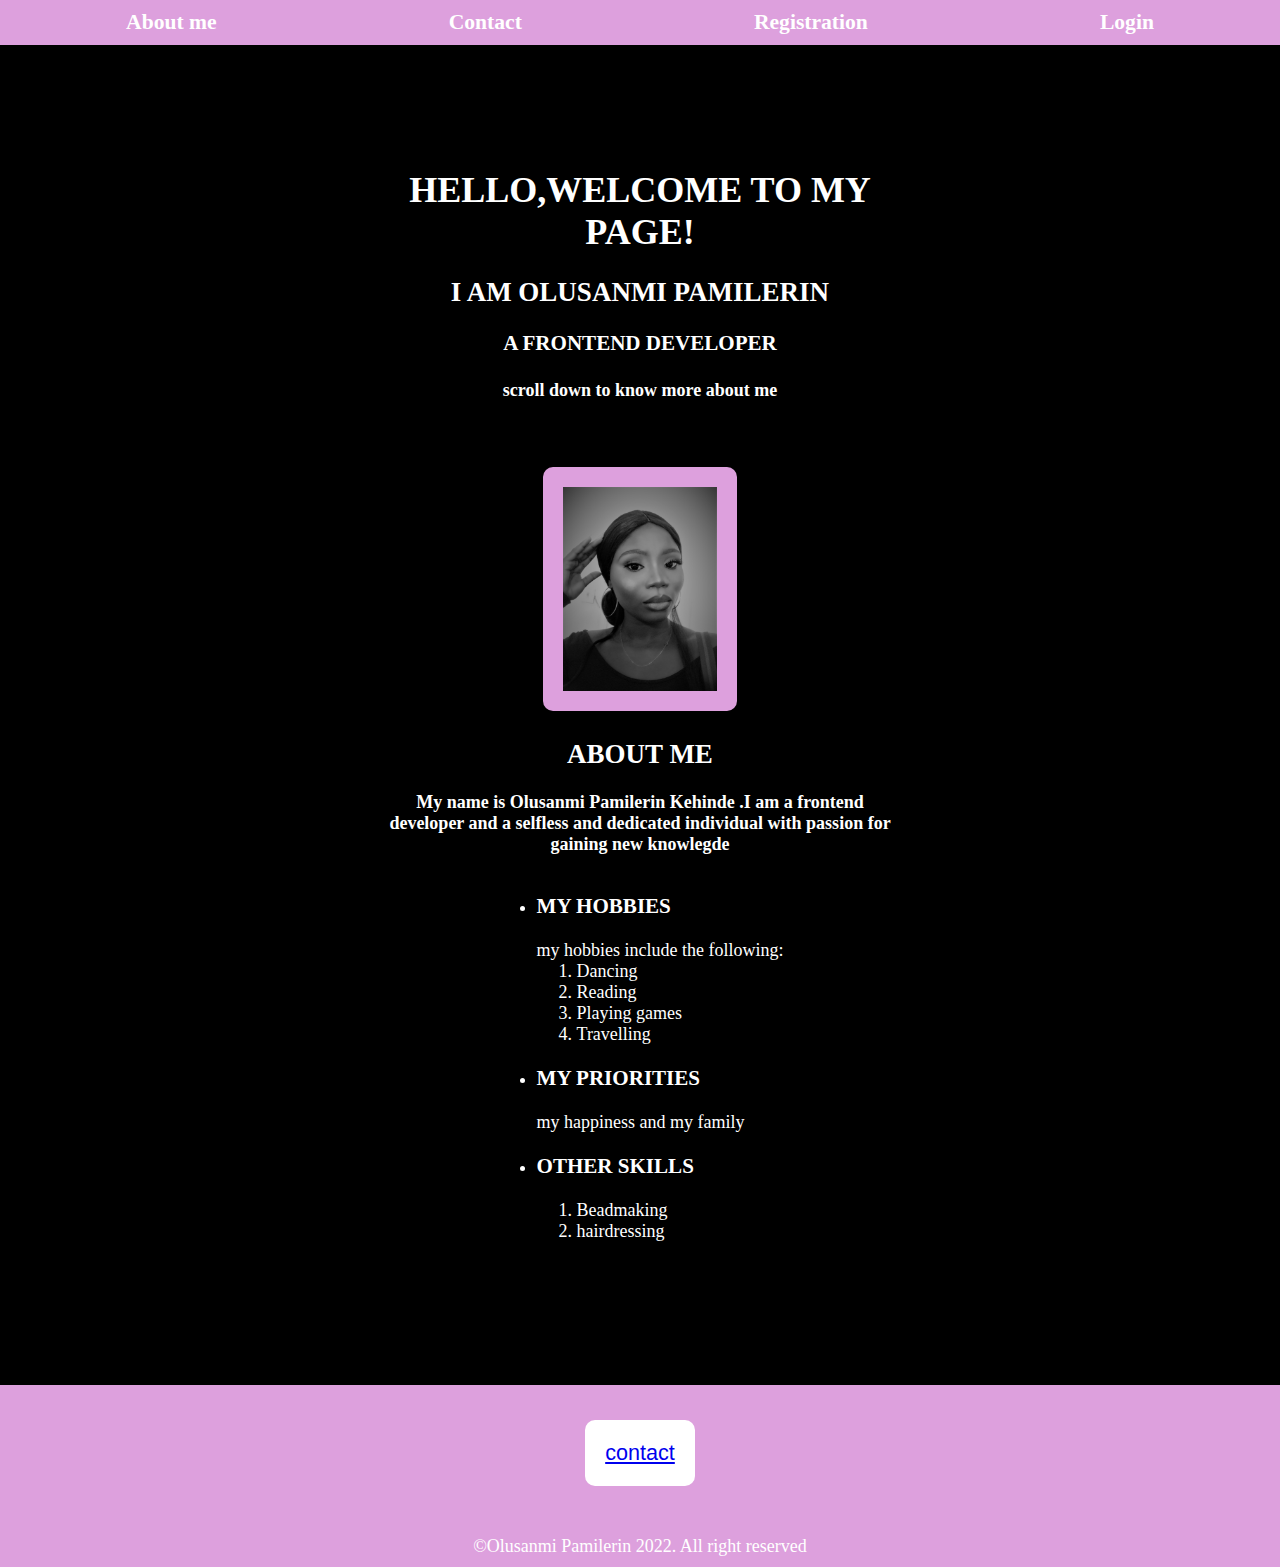
<file: index.html>
<!DOCTYPE html>
<html lang="en">
<head>
    <meta charset="UTF-8">
    <meta http-equiv="X-UA-Compatible" content="IE=edge">
    <meta name="viewport" content="width=device-width, initial-scale=1.0">
    <title>Homepage</title>
    <link rel="stylesheet" href="style.css">
</head>
<body>
    <header>
        <nav>
            <a href="#">About me</a>
            <a href="contact.html" target="_blank">Contact</a>
            <a href="registration.html">Registration</a>
            <a href="login.html">Login</a>
        </nav>
    </header>

    <main>
        <section> 
            <div class="intro">
            <h1> HELLO,WELCOME TO MY PAGE!</h1>
            <h2> I AM OLUSANMI PAMILERIN</h2>
            <h3> A FRONTEND DEVELOPER</h3>
            <h4>scroll down to know more about me</h4>
            </div>  
           <br><br>
           <img src="web_image.jpg" alt="PAMILERIN">
           </section>
              
               <div class="middle">
                <h2>ABOUT ME</h2>
                <p><b> My name is Olusanmi Pamilerin Kehinde .I am a frontend developer and a selfless and dedicated individual with passion for gaining new knowlegde
                </b></p>
               </div>
    
               <div class="welcome">
                <ul class="myul">
                  <li><h3>MY HOBBIES</h3></li>
                  <p> my hobbies include the following:</p>
                  <ol><li> Dancing </li>
                      <li>Reading</li>
                      <li>Playing games</li>
                      <li>Travelling</li>
                  </ol>

                  <li><h3>MY PRIORITIES</h3></li>
                  <p> my happiness and my family</p>

                  <li><h3>OTHER SKILLS</h3></li>
                  <ol> 
                    <li>Beadmaking</li>
                    <li>hairdressing</li>
                    </ol>
                </ul>
               </div>
    </main>
    <footer>
        <div class="foot">
          <button><a href="contact.html"> contact</a></button> 
        </div>
      <hr>
      <div class="copyright">
          &copy;Olusanmi Pamilerin 2022. All right reserved
      </div>
   </footer>
</body>
</html>
</file>
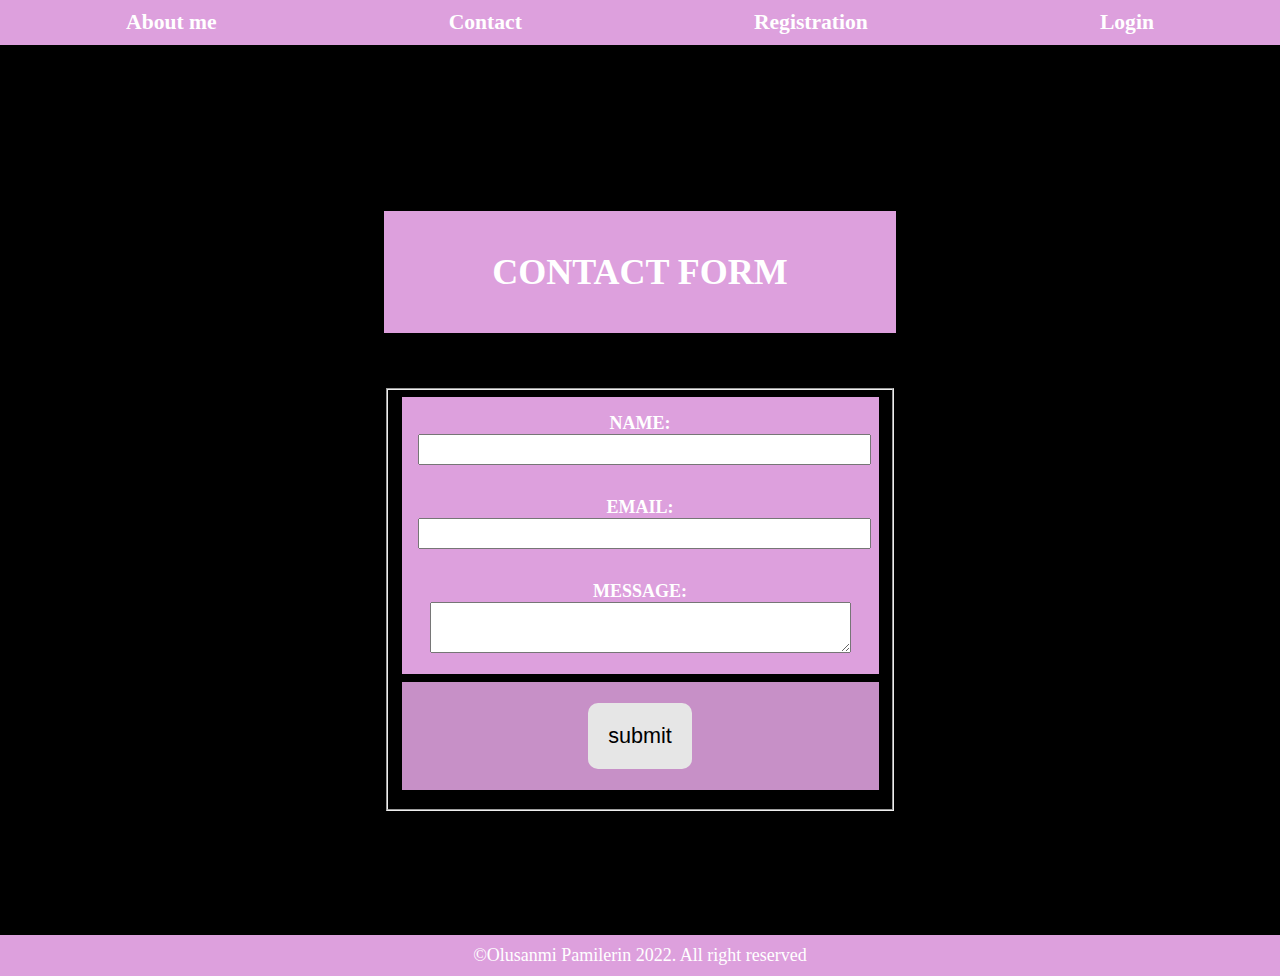
<file: contact.html>
<!DOCTYPE html>
<html lang="en">
<head>
    <meta charset="UTF-8">
    <meta http-equiv="X-UA-Compatible" content="IE=edge">
    <meta name="viewport" content="width=device-width, initial-scale=1.0">
    <title>contact</title>
    <link rel="stylesheet" href="style.css">
</head>
<body>
    <header>
        <nav>
            <a href="home.html">About me</a>
            <a href="#">Contact</a>
            <a href="registration.html">Registration</a>
            <a href="login.html">Login</a>
        </nav>
    </header>
       
   <main>
       <br> <br>
      <div class="one">
       <h1>CONTACT FORM</h1>
      </div>
       <br>
      <hr>
       <form action="">
           <fieldset>
            <div class="one">
                <label for="name"><b>NAME:</b></label>
                <input type="text" name="pam" maxlength="12" minlength="3"required>
         </div>
            
               <div class="one">
                <label for="email"><b>EMAIL:</b></label>
                <input type="email" name="email" id="email"required>
          </div>
                
                  <div class="one">
                    <label for="your message"><b>MESSAGE:</b></label>
                    <textarea name="comment" id="msage"cols="50" rows="3" required></textarea>
                  </div>
                    
                   <div class="button_one">
                    <button type="submit">submit</button>
             </div>

           </fieldset>
       </form>
    </main>
    <footer>
       <div class="copyright">
            &copy;Olusanmi Pamilerin 2022. All right reserved
        </div>
    </footer>
</body>
</html>
</file>
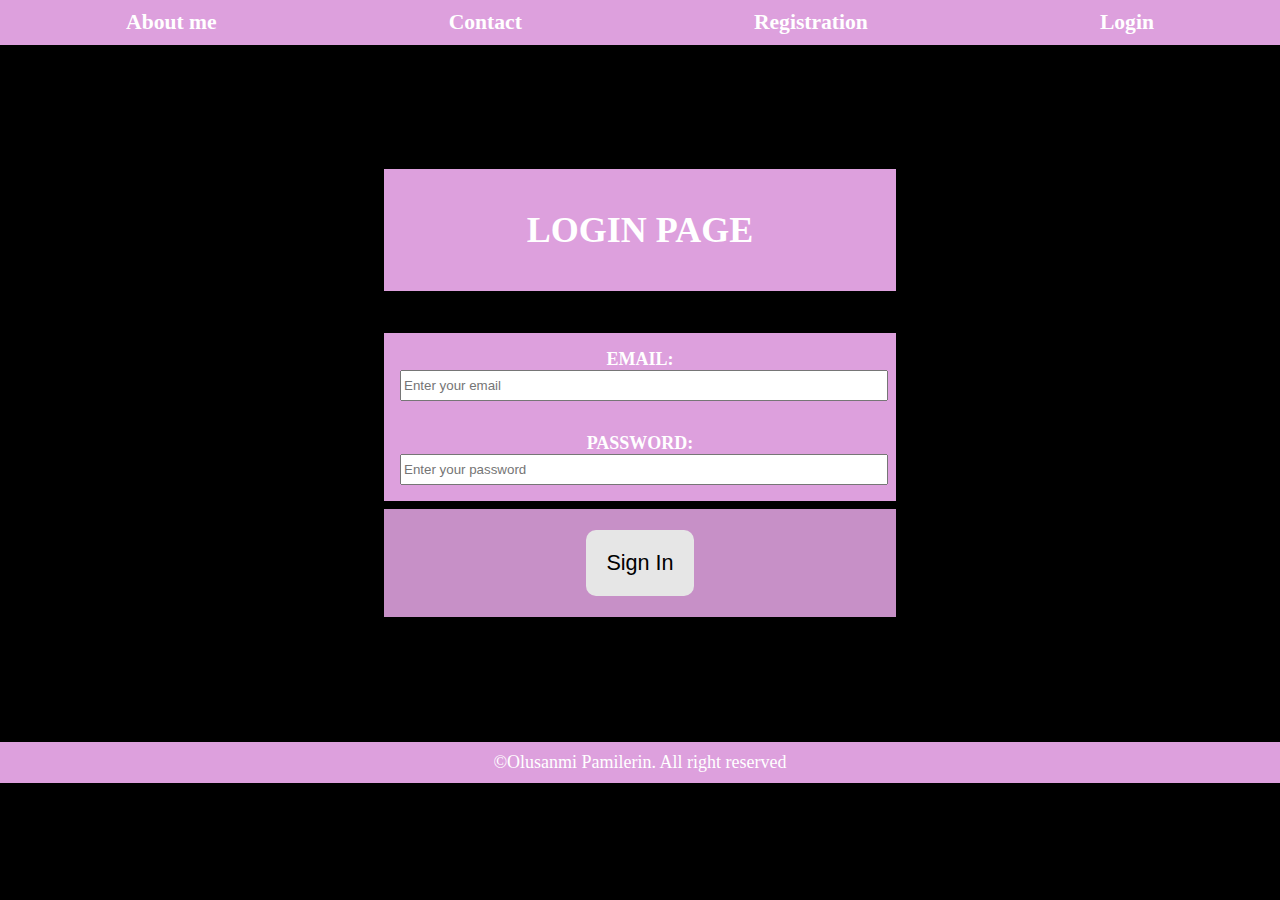
<file: login.html>
<!DOCTYPE html>
<html lang="en">
<head>
    <meta charset="UTF-8">
    <meta http-equiv="X-UA-Compatible" content="IE=edge">
    <meta name="viewport" content="width=device-width, initial-scale=1.0">
    <title>login</title>
    <link rel="stylesheet" href="style.css">
</head>
<body>
    <header>
        <nav>
            <a href="home.html"\>About me</a>
            <a href="contact.html">Contact</a>
            <a href="registration.html">Registration</a>
            <a href="#">Login</a>
        </nav>
    </header>
   <main>
       <div class="container">
         <h1>LOGIN PAGE</h1>
       </div>
       <br> <br>
       <form action="">
           <div class="container">
            <label for="email"><b>EMAIL:</b></label>
            <input type="email"  
            placeholder="Enter your email" name="email" id="email" required>
           </div>
           
           <div class="container">
            <label for="psword"><b>PASSWORD:</b></label>
            <input type="password"
            placeholder="Enter your password " name="psword" id="" required>
           </div>
           <div class="button_two">
            <button type="submit"> Sign In</button>
          </div>
       </form>
   </main> 
<footer>
    <div class="copyright">
    &copy;Olusanmi Pamilerin. All right reserved
   </div>
</footer>
</body>
</html>
</file>
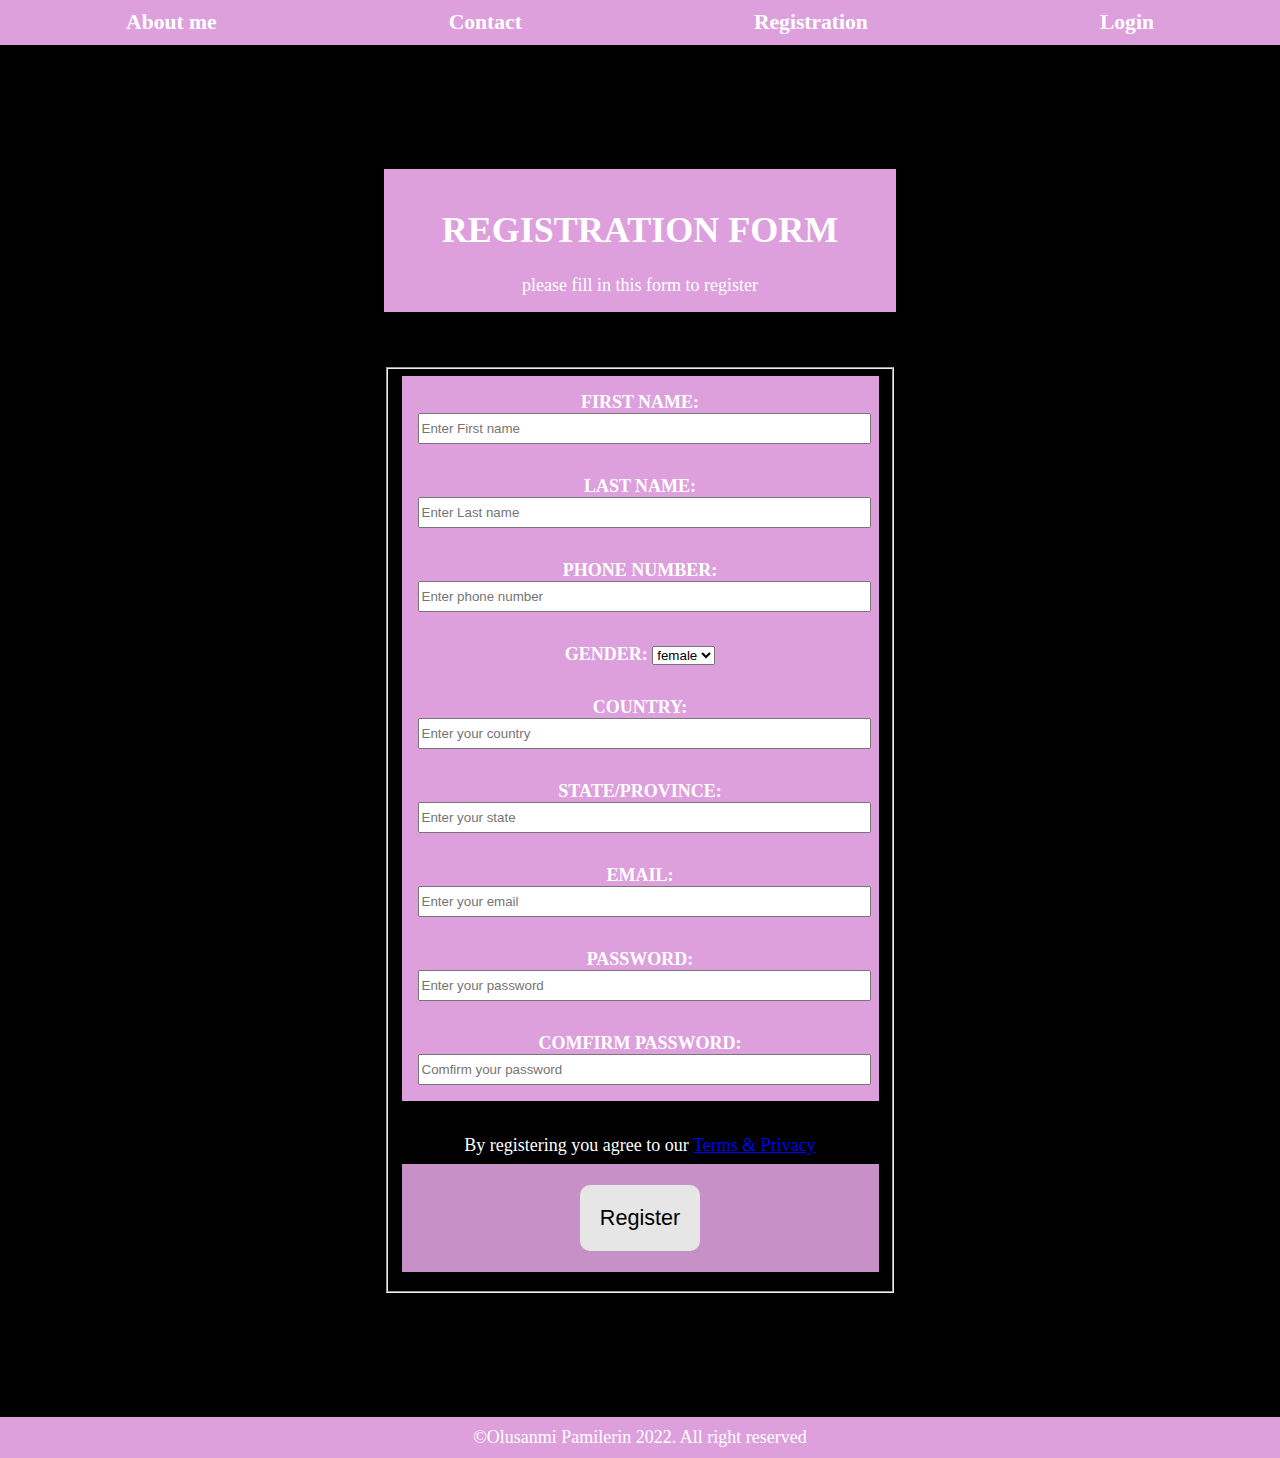
<file: registration.html>
<!DOCTYPE html>
<html lang="en">
<head>
    <meta charset="UTF-8">
    <meta http-equiv="X-UA-Compatible" content="IE=edge">
    <meta name="viewport" content="width=device-width, initial-scale=1.0">
    <title>registration</title>
    <link rel="stylesheet" href="style.css">
</head>
<body>
    <header>
        <nav>
            <a href="home.html">About me</a>
            <a href="contact.html">Contact</a>
            <a href="#">Registration</a>
            <a href="login.html">Login</a>
        </nav>
    </header>

    <main>
         <div class=" container">
             <h1>REGISTRATION FORM</h1>
             <p>please fill in this form to register</p>
            </div>
            <br><hr>
              <form action="">
                  <fieldset>
                    <div class="container"> 
                        <label for="fname"><b>FIRST NAME:</b></label>
                        <input type="text"
                        placeholder="Enter First name" name="fname" id="fname" required>
                    </div>
                            
                          <div class="container">
                            <label for="lname"><b>LAST NAME:</b></label>
                            <input type="text" 
                            placeholder="Enter Last name" name="lname" maxlength="20" minlength="3" id="lname" required>
                    
                          </div>
                    
                          <div class="container">
                            <label for="pnumber"><b>PHONE NUMBER:</b></label>
                              <input type="number" 
                              placeholder="Enter phone number" name="pnumber" id="pnumber" required>
                    
                          </div>
                          
                          <div class="container">
                            <label for="gender"><b>GENDER:</b></label>
                            <select name="gender" id="gender" required>
                                <option value="female">female</option>
                                <option value="male">male</option>
                            </select>
                    
                          </div>
                                 
                              <div class="container">
                                <label for="country"><b>COUNTRY:</b></label>
                                <input type="text" 
                                 placeholder="Enter your country" name="country" id="country"required>
                      
                              </div>
                          
                                <div class="container">
                              <label for="state/province"><b>STATE/PROVINCE:</b></label>
                              <input type="text"
                               placeholder="Enter your state" name="state"  id="state" required>
                                  </div> 
                    
                          <div class="container">
                            <label for="email"><b>EMAIL:</b></label>
                              <input type="email"  
                              placeholder="Enter your email" name="email" id="email" required>
                          </div>
                          
                          <div class="container">
                            <label for="psword"><b>PASSWORD:</b></label>
                            <input type="password"
                            placeholder="Enter your password " name="psword" id="" required>
                     
                          </div>
                    
                          <div class="container">
                            <label for="confirmpsword"><b>COMFIRM PASSWORD:</b></label>
                            <input type="text" 
                             placeholder="Comfirm your password" name="cpasword" id="cpasword" required>
                          </div>
                          <hr>
                          <p>By registering you agree to our <a href="#">Terms & Privacy</a></p>
                          
                          <div class="registerbtn">
                            <button type="submit"> Register</button>
                          </div>
                  </fieldset>
              </form>  
    </main>
    <footer>
        <div class="copyright">
             &copy;Olusanmi Pamilerin 2022. All right reserved
         </div>
     </footer>

</body>
</html>
</file>
<file: style.css>
body,p{
    margin: 0;
    padding: 0;
}
nav{
    display: flex;
    justify-content: space-around;
    background-color: plum;
    padding: 10px;
}
nav a{
    color: white;
    text-decoration: none;
    font-weight: 800;
    font-size: larger;
}
.intro{
    text-align: center;
}
img{
    width:30%;
    height: 10%;
    border: 30px;
    border-radius: 10px;
    padding: 20px;
    background-color: plum;
}
body{
    background-color: black;
    color: white;
    font-size: large;
    box-sizing: border-box;
    text-align: center;
}
.middle{
    text-align: center;
}
.welcome{
    text-align: center;
}
.myul{
    display: inline-block;
    text-align: left;
}
.foot{
    padding: 10px;
    margin: 10px;
}
.foot button{
    padding: 20px;
    margin: 5px;
    border: 5px;
    border-radius: 10px;
    background-color: white;
    font-size: larger;
}
footer{
    background-color: plum;
    padding: 10px;
}
input{
    width: 100%;
    height: 25px;
}
.one{
    padding: 16px;
    background-color: plum;
}
.button_one{
    padding: 16px 20px;
    border: none;
    margin: 8px 0;
    background-color: plum;
    opacity: 0.9;
    text-align: center;
}
.button_one button{
    padding: 20px;
    margin: 5px;
    border: 5px;
    border-radius: 10px;
    background-color: white;
    font-size: larger;
}
main{
width: 40%;
margin: 6.9em auto;
}
.container{
    padding: 16px;
    background-color: plum;
}
hr{
    border: 1px;
    margin-bottom: 25px;
}
.registerbtn{
    padding: 16px 20px;
    border: none;
    margin: 8px 0;
    background-color: plum;
    opacity: 0.9;
    text-align: center;
}
.registerbtn button{
    padding: 20px;
    margin: 5px;
    border: 5px;
    border-radius: 10px;
    background-color: white;
    font-size: larger;
}
.button_two{
    padding: 16px 20px;
    border: none;
    margin: 8px 0;
    background-color: plum;
    opacity: 0.9;
    text-align: center;   
}
.button_two button{
    padding: 20px;
    margin: 5px;
    border: 5px;
    border-radius: 10px;
    background-color: white;
    font-size: larger; 
}
</file>
